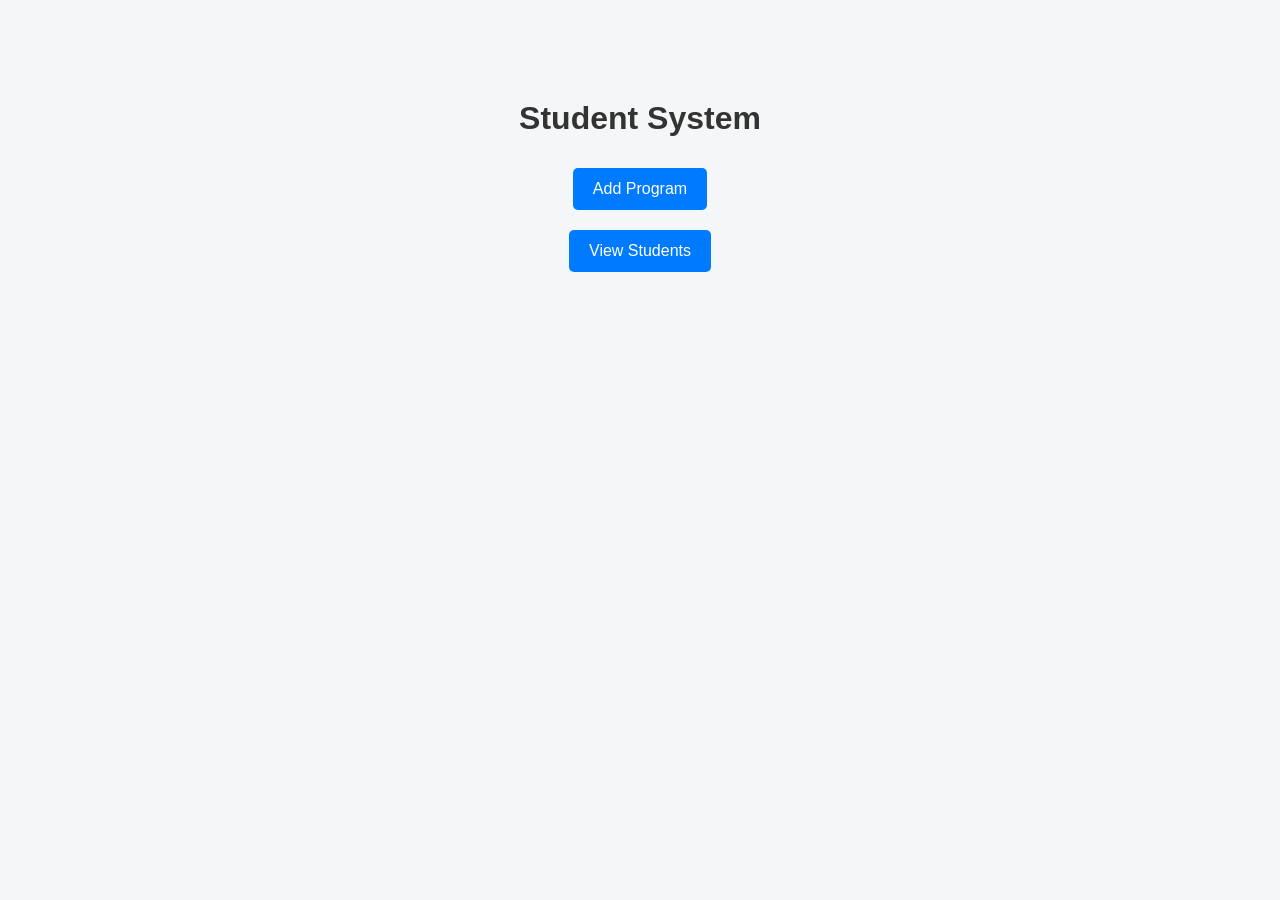
<file: labs/Lab2/FRU10_PROJECT/index.html>
<!--
Author: George Jacob
ID: 240574
Date: 3/21/2026
Unit: IS312 

Description:
This is the home page of the Student Management System.
It provides navigation links to:
1. Add a new program
2. View the student listing
-->

<!DOCTYPE html>
<html>
<head>
<title>Home</title>

<style>
    body {
        font-family: Arial, sans-serif;
        background-color: #f4f6f8;
        text-align: center;
        margin-top: 100px;
    }

    h1 {
        color: #333;
    }

    a {
        display: inline-block;
        text-decoration: none;
        background-color: #007BFF;
        color: white;
        padding: 12px 20px;
        margin: 10px;
        border-radius: 5px;
        font-size: 16px;
    }

    a:hover {
        background-color: #0056b3;
    }
</style>

</head>
<body>

<h1>Student System</h1>

<a href="new-program.html">Add Program</a><br>
<a href="student-listing.php">View Students</a>

</body>
</html>
</file>
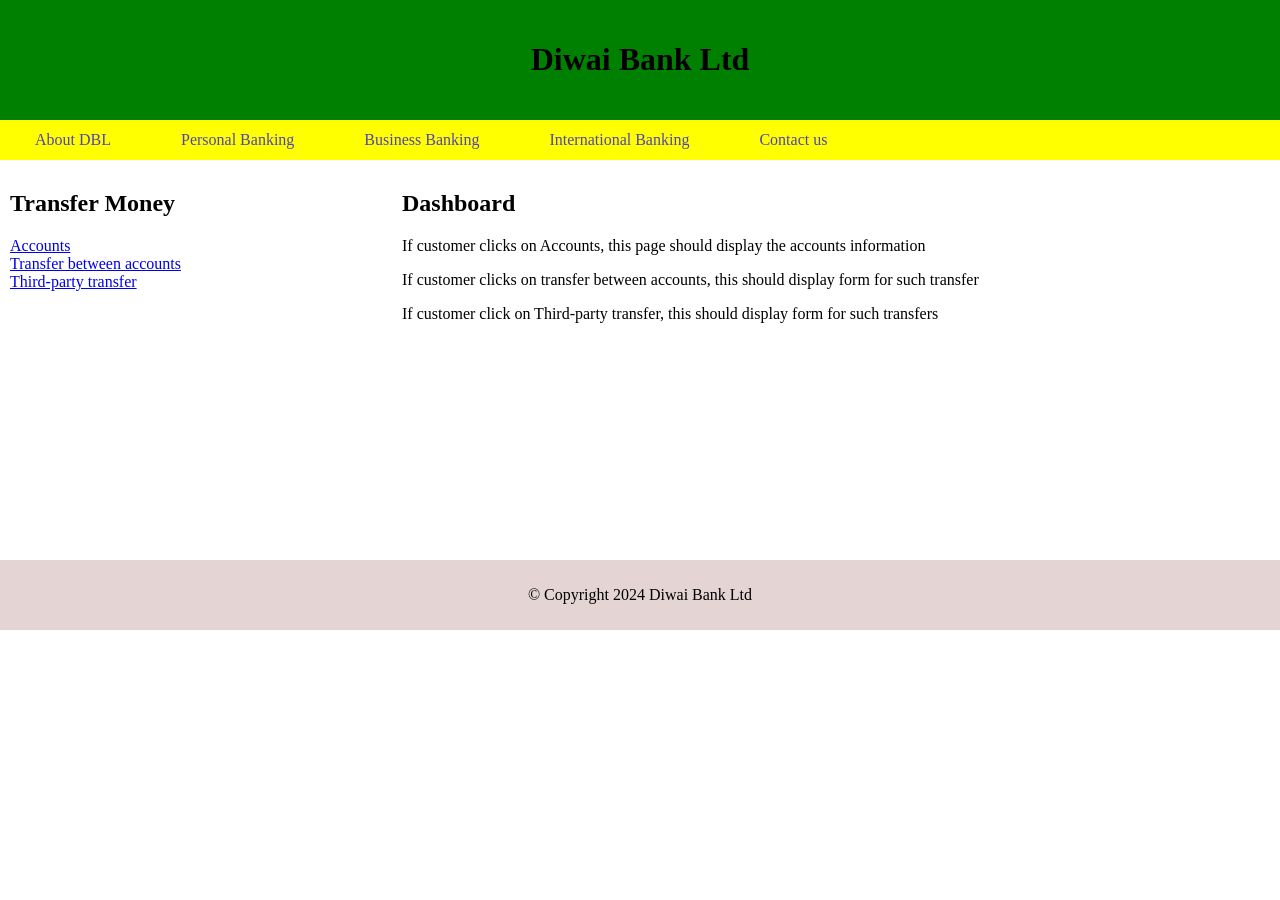
<file: labs/Lab1/homepage.html>
<!DOCTYPE html>
<html lang="en">
<html>
    <head>
        <meta charset="UTF-8">
        <title>Diwai Bank Ltd </title>
        <link rel="stylesheet" href="homepage.css">
     </head>
    <body>
        <header>
            <h1>Diwai Bank Ltd</h1>
        </header>
        <nav>
           <ul>
        <li><a href="aboutDBL.html">About DBL</a></li>
        <li><a href="personalbanking.html">Personal Banking</a></li>
        <li><a href="businessbanking.html">Business Banking</a></li>
        <li><a href="internationalbanking.html">International Banking</a></li>
        <li><a href="contactus.html">Contact us</a></li>
           </ul>
        </nav>
            
         <div class="container">
            <aside class="sidebar">
            <h2>Transfer Money </h2>
            <a href="accounts.html">Accounts</a><br>
            <a href="transferba.html">Transfer between accounts</a><br>
            <a href="third-partyt.html">Third-party transfer</a>
            </aside>
        <main class="dashboard">
            <h2>Dashboard</h2>
            <p>If customer clicks on Accounts, this page should display the accounts information</p>
            <p>If customer clicks on transfer between accounts, this should display form for such transfer</p>
            <p>If customer click on Third-party transfer, this should display form for such transfers</p>
        </main>
        </div>
        <footer>
        <p>© Copyright 2024 Diwai Bank Ltd</p>    
        </footer>


       </body>
       </html>
</file>
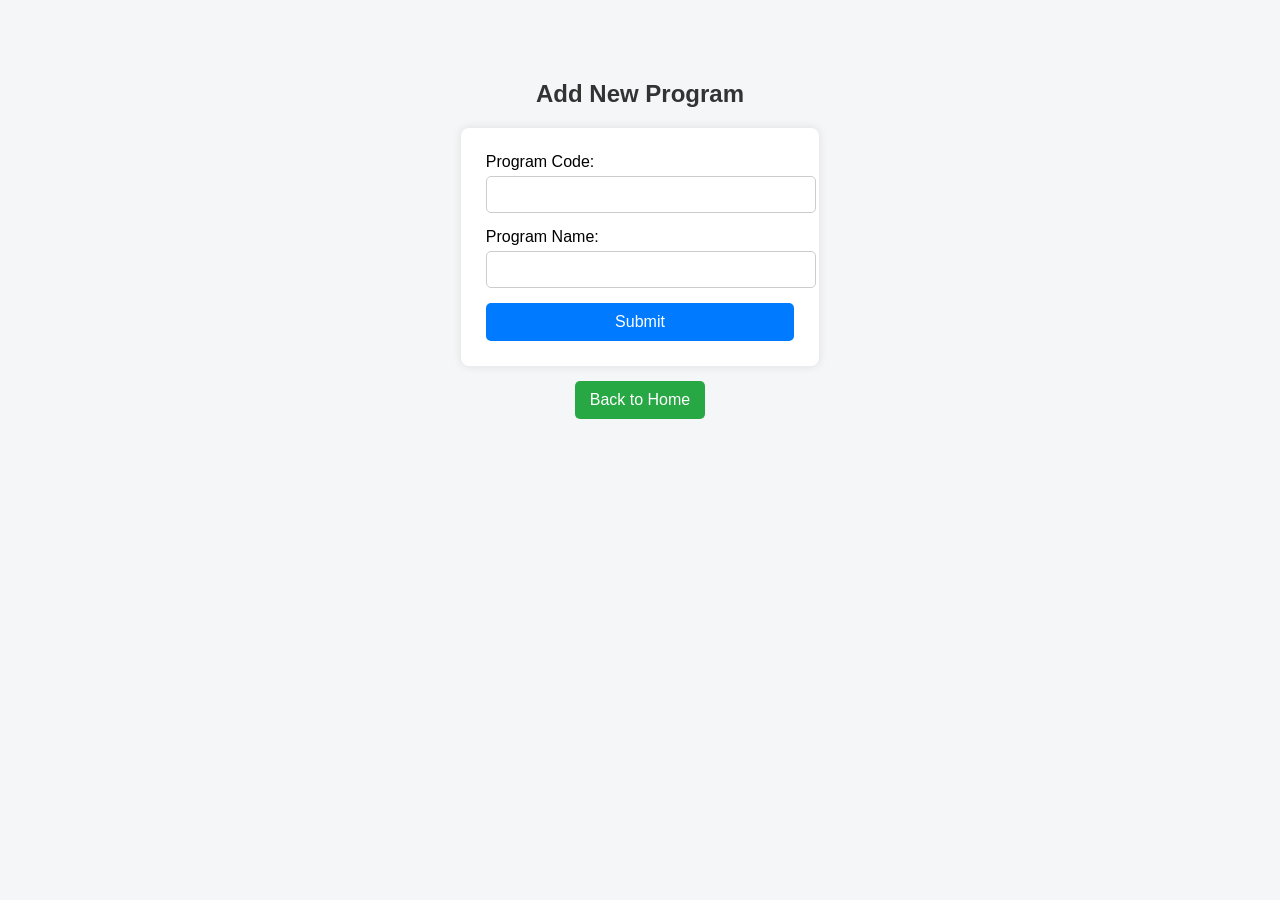
<file: labs/Lab2/FRU10_PROJECT/new-program.html>
<!--
Author: George Jacob
ID: 240574
Date: 3/21/2026
Unit: IS312

Description:
This page contains a form that allows users to add a new program.
The form collects Program Code and Program Name.
JavaScript validation is used to ensure all fields are filled before submission.
The form sends data to add-new-program.php using POST method.
-->

<!DOCTYPE html>
<html>
<head>
<title>Add Program</title>

<style>
    body {
        font-family: Arial, sans-serif;
        background-color: #f4f6f8;
        text-align: center;
        margin-top: 80px;
    }

    h2 {
        color: #333;
    }

    form {
        background-color: white;
        display: inline-block;
        padding: 25px;
        border-radius: 8px;
        box-shadow: 0 0 10px rgba(0,0,0,0.1);
        text-align: left;
    }

    input[type="text"] {
        width: 100%;
        padding: 10px;
        margin-top: 5px;
        margin-bottom: 15px;
        border: 1px solid #ccc;
        border-radius: 5px;
    }

    input[type="submit"] {
        width: 100%;
        background-color: #007BFF;
        color: white;
        padding: 10px;
        border: none;
        border-radius: 5px;
        font-size: 16px;
        cursor: pointer;
    }

    input[type="submit"]:hover {
        background-color: #0056b3;
    }

    a {
        display: inline-block;
        margin-top: 15px;
        text-decoration: none;
        color: white;
        background-color: #28a745;
        padding: 10px 15px;
        border-radius: 5px;
    }

    a:hover {
        background-color: #1e7e34;
    }
</style>

<script>
function validateForm() {
    let code = document.forms["programForm"]["programCode"].value.trim();
    let name = document.forms["programForm"]["programName"].value.trim();

    if (code === "" || name === "") {
        alert("All fields must be filled!");
        return false;
    }
}
</script>

</head>
<body>

<h2>Add New Program</h2>

<form name="programForm" action="add-new-program.php" method="POST" onsubmit="return validateForm()">

    <label>Program Code:</label><br>
    <input type="text" name="programCode" required>

    <label>Program Name:</label><br>
    <input type="text" name="programName" required>

    <input type="submit" value="Submit">

</form>

<br>
<a href="index.html">Back to Home</a>

</body>
</html>
</file>
<file: labs/Lab1/homepage.css>
/* author:George Jacob
   date:2/28/2026
   about:applying knowlege and skill of HTML and CSS to create website interface*/

/*body css style*/
body { 
    margin: 0; 
    font-family:'Times New Roman', Times, serif;
 }
 /*header style*/ 
 header { 
    background-color: green; 
    color: rgb(0, 0, 0); 
    padding: 20px; 
    text-align: center; 
} 
/*nevigation style*/
nav{ 
    background-color: yellow; 
    height: 40px;
    display: flex;
    align-items: center;
    
} 
nav ul { 
    list-style: none; 
    margin: 0; padding: 0; 
    display: flex; 
    justify-content: last baseline;
} 
nav ul li { 
    margin: 0 15px; 
} 
nav ul li a { 
    text-decoration: none; 
    color: rgb(80, 69, 182); 
    font-weight: lighter; 
    padding: 10px 20px; 
    display: inline-block; /*it make the link behave like a box so that i can inculde color when hover the link*/
    background-color: yellow;
}
/*hover effect*/
nav ul li a:hover { 
    background-color: rgb(209, 226, 209);
    color: white;  
                }
/*main layout styling inluding container, sidebar and dashboard*/
.container { 
    display: flex; min-height: 400px;
}
.sidebar { 
    width: 30%; 
    background-color:white; 
    padding: 10px;
}
.dashboard {
     width: 70%; 
     padding: 10px; 
     background-color: white;
        }
/*footer styling*/
footer {
     background-color: #e4d4d4; 
     color:black; 
     text-align: center; 
     padding: 10px; }
</file>
